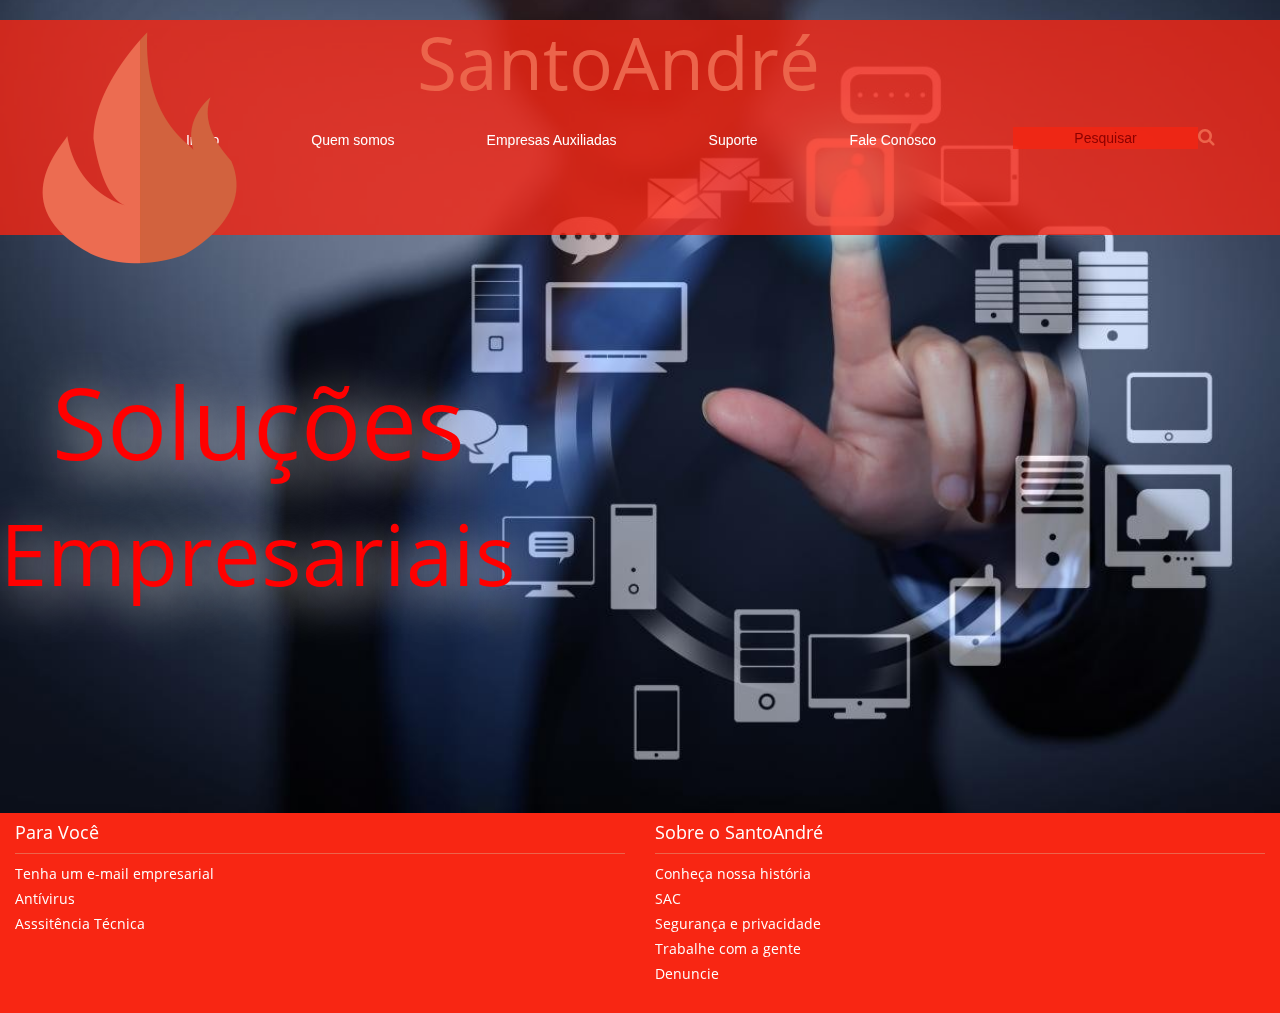
<file: index.html>
<!DOCTYPE html>
<html lang="pt-br">
<head>
    <meta charset="UTF-8">
    <title>Portfolio</title>
    <link rel="stylesheet" href="_bootstrap-3.3.7-dist/css/bootstrap.min.css">
    <link rel="stylesheet" href="_css/css.css">
    <link rel="stylesheet" href="_font-awesome/css/font-awesome.min.css">
</head>
<body>


<header>
    <span>SantoAndré</span>
   <div class="row">
        <ul class="nav nav-pills navbar-right barra">
            <li><a href="index.html">Início</a></li>
            <li><a href="quemsomos.html">Quem somos</a></li>
            <li><a href="comquemtrabalhamos.html">Empresas Auxiliadas</a></li>
            <li><a href="suporte.html">Suporte</a></li>
            <li><a href="faleconosco.html">Fale Conosco</a></li>
            <li><input placeholder="Pesquisar"><i class="icon-search"></i></li>

        </ul>
    </div>

    <img src="_imagens/fire.png">
</header>

<div><img src="_imagens/capa.jpg" class="imagem" alt="imagem"></div>
<div><span id="escrtia" class="text-center">Soluções <small>Empresariais</small></span></div>


<footer class="rodape">
    <div class="col-md-6">
                <h4>Para Você</h4>
                <ul class="list-unstyled rodapeli">
                    <li><a>Tenha um e-mail empresarial</a></li>
                    <li><a>Antívirus</a></li>
                    <li><a>Asssitência Técnica</a></li>
                </ul>
    </div>
    <div class="col-md-6">
                <h4>Sobre o SantoAndré</h4>
                <ul class="list-unstyled rodapeli">
                    <li><a>Conheça nossa história</a></li>
                    <li><a>SAC</a></li>
                    <li><a>Segurança e privacidade</a></li>
                    <li><a>Trabalhe com a gente</a></li>
                    <li><a>Denuncie</a></li>
                </ul>
    </div>
</footer>


</body>
</html>
</file>
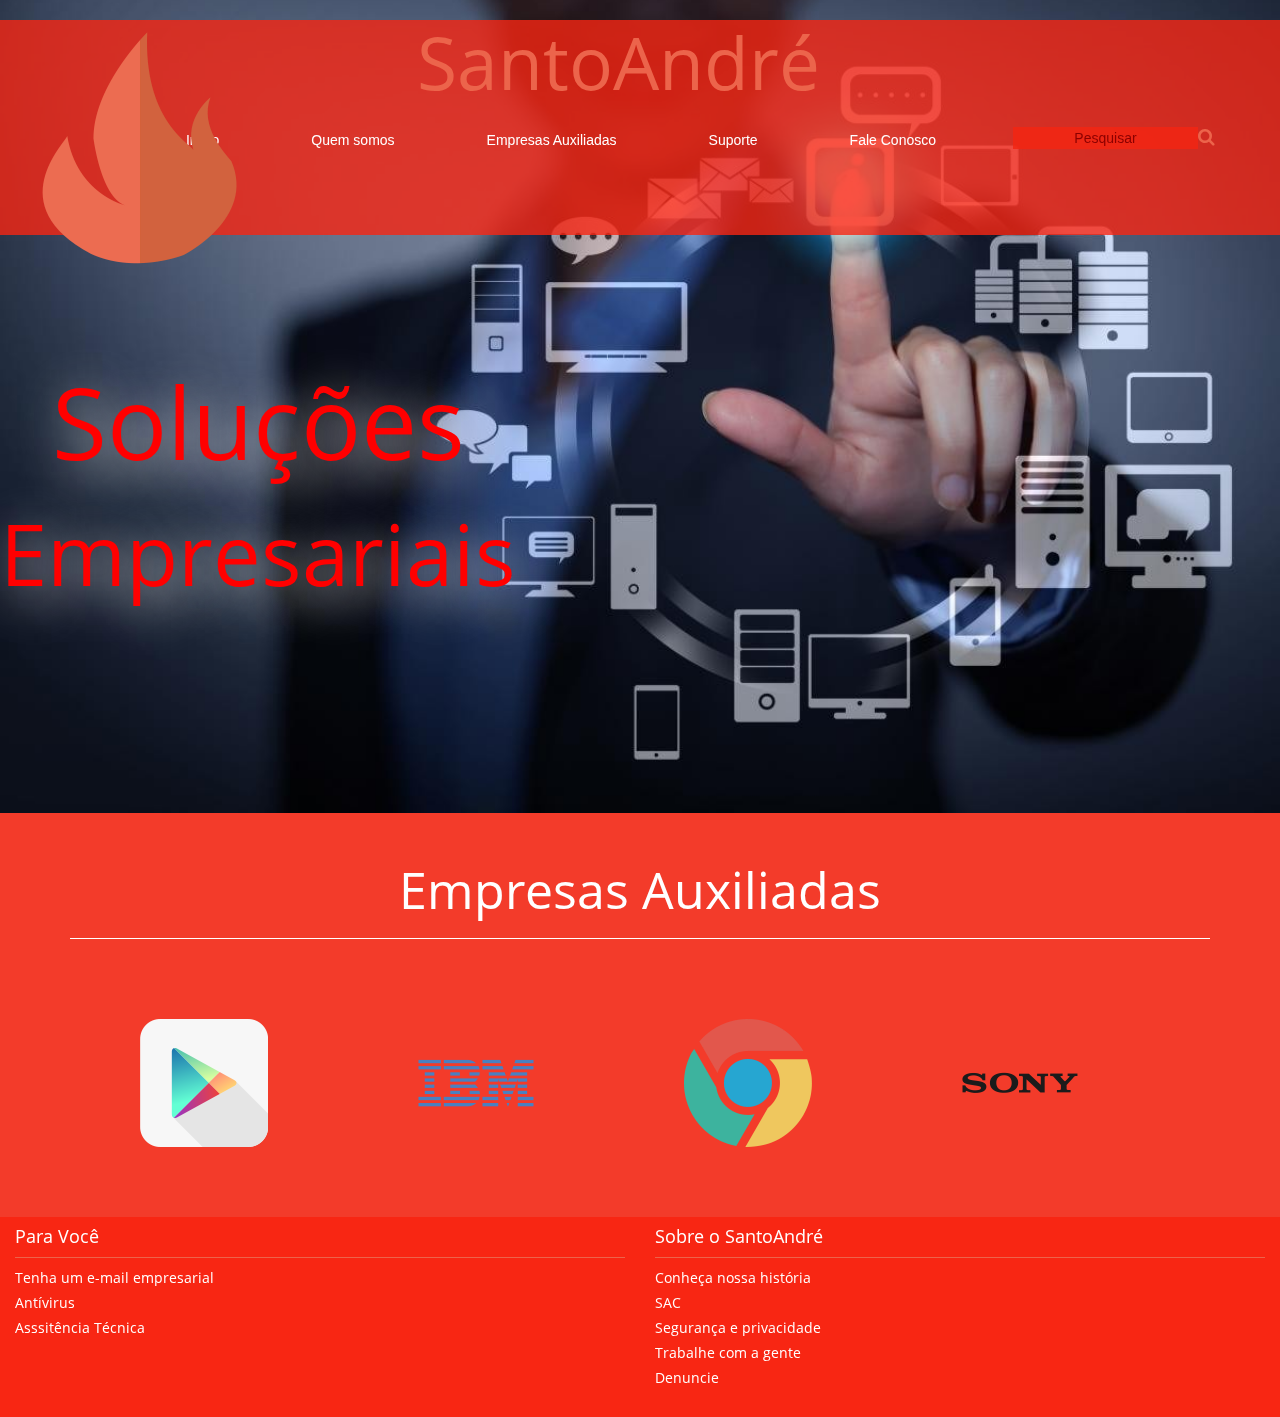
<file: comquemtrabalhamos.html>
<!DOCTYPE html>
<html lang="pt-br">
<head>
    <meta charset="UTF-8">
    <title>Portfolio</title>
    <link rel="stylesheet" href="_bootstrap-3.3.7-dist/css/bootstrap.min.css">
    <link rel="stylesheet" href="_css/css.css">
    <link rel="stylesheet" href="_font-awesome/css/font-awesome.min.css">
</head>
<body>


<header>
    <span>SantoAndré</span>
    <div class="row">
        <ul class="nav nav-pills navbar-right barra">
            <li><a href="index.html">Início</a></li>
            <li><a href="quemsomos.html">Quem somos</a></li>
            <li><a href="comquemtrabalhamos.html">Empresas Auxiliadas</a></li>
            <li><a href="suporte.html">Suporte</a></li>
            <li><a href="faleconosco.html">Fale Conosco</a></li>
            <li><input placeholder="Pesquisar"><i class="icon-search"></i></li>

        </ul>
    </div>
    </div>
    <img src="_imagens/fire.png">
</header>


<img src="_imagens/capa.jpg" class="imagem" alt="imagem">

<div>
    <span id="escrtia" class="text-center">Soluções <small>Empresariais</small></span>
</div>


<section>

    <div class="container text-center">
        <h2>Empresas Auxiliadas</h2>
    </div>

        <ul class="list-inline container margem">
            <li><img src="_imagens/iconplaystore.png"></li>
            <li><img src="_imagens/iconibm.png"></li>
            <li><img src="_imagens/iconchrome.png"></li>
            <li><img src="_imagens/iconsony.png"></li>
        </ul>

</section>

<footer class="rodape">
    <div class="col-md-6">
        <h4>Para Você</h4>
        <ul class="list-unstyled rodapeli">
            <li><a>Tenha um e-mail empresarial</a></li>
            <li><a>Antívirus</a></li>
            <li><a>Asssitência Técnica</a></li>
        </ul>
    </div>
    <div class="col-md-6">
        <h4>Sobre o SantoAndré</h4>
        <ul class="list-unstyled rodapeli">
            <li><a>Conheça nossa história</a></li>
            <li><a>SAC</a></li>
            <li><a>Segurança e privacidade</a></li>
            <li><a>Trabalhe com a gente</a></li>
            <li><a>Denuncie</a></li>
        </ul>
    </div>
</footer>
</body>
</html>
</file>
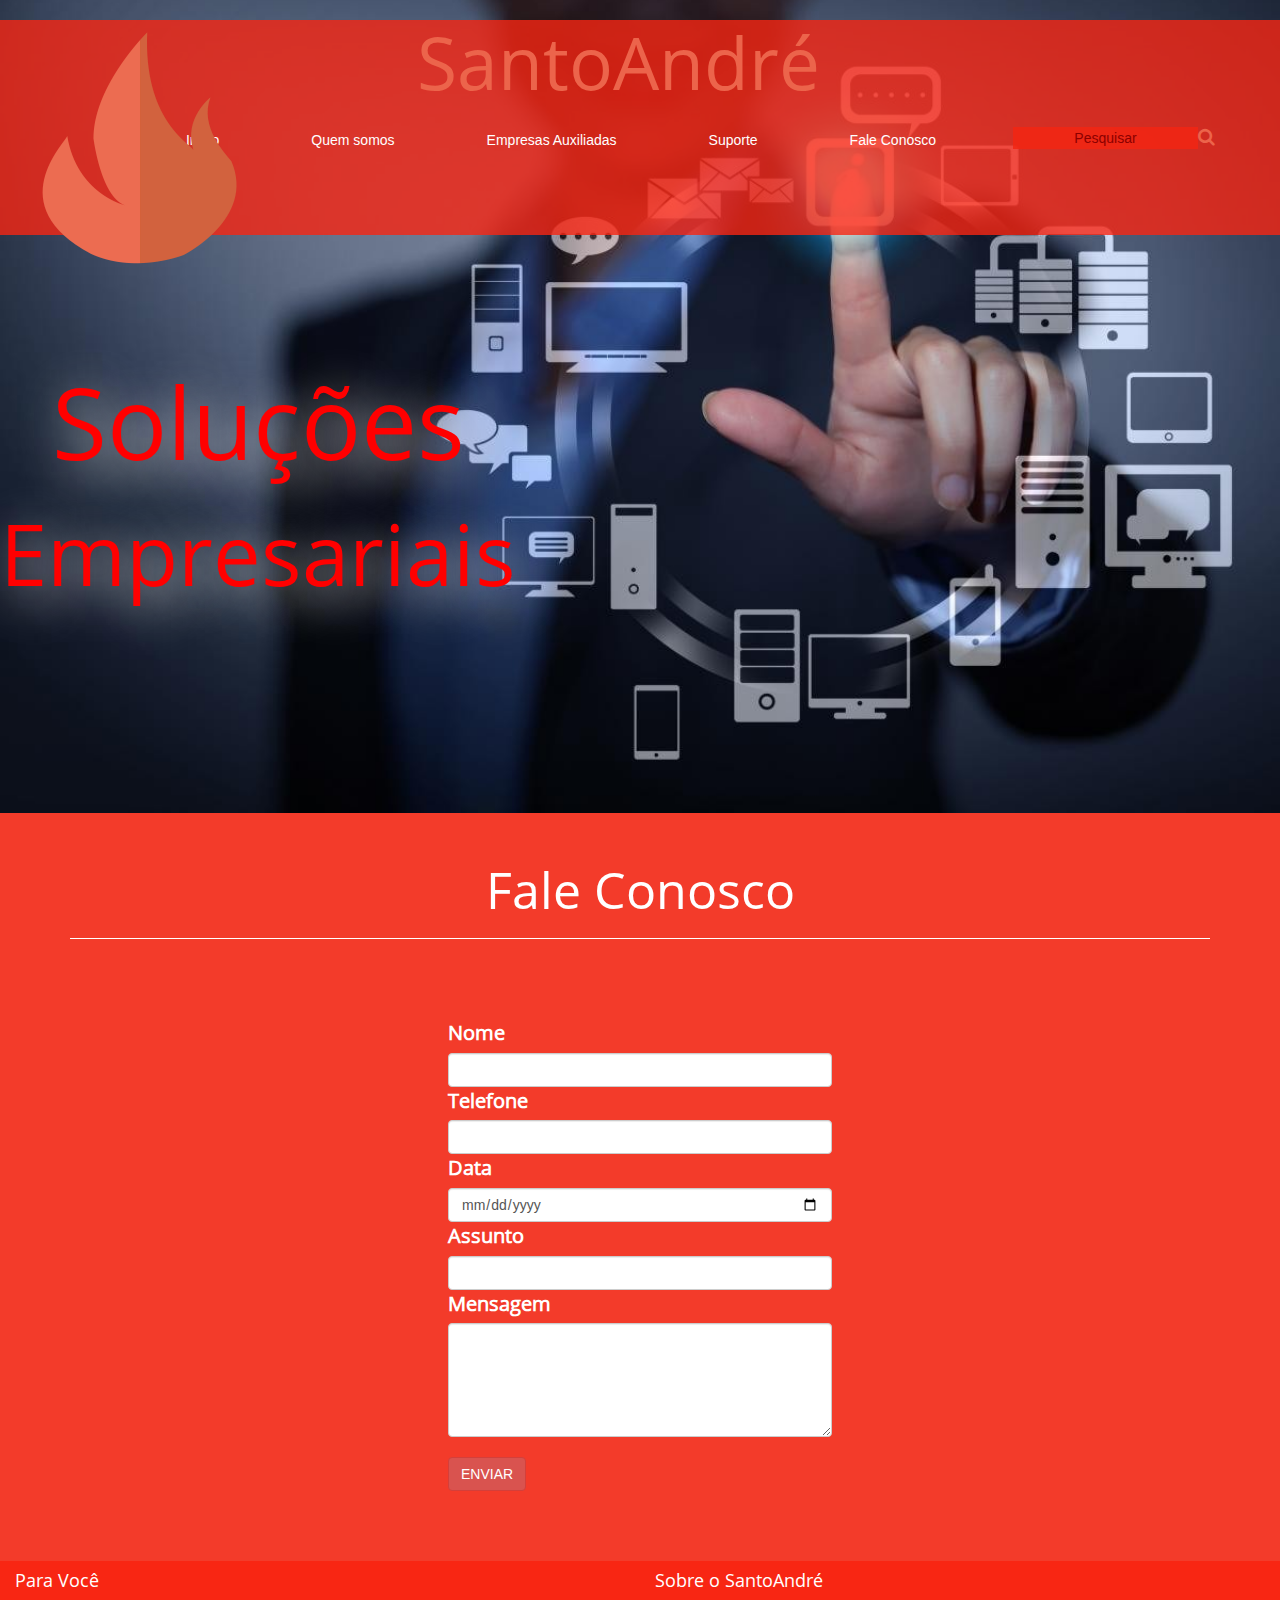
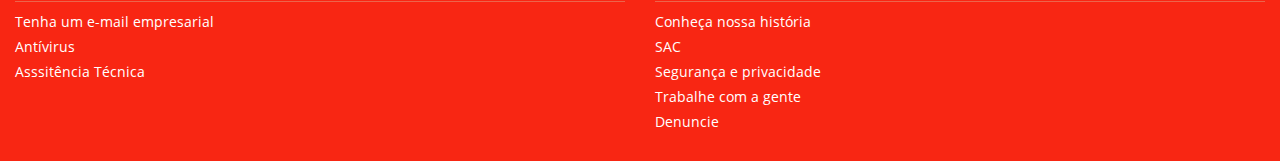
<file: faleconosco.html>
<!DOCTYPE html>
<html lang="pt-br">
<head>
    <meta charset="UTF-8">
    <title>Portfolio</title>
    <link rel="stylesheet" href="_bootstrap-3.3.7-dist/css/bootstrap.min.css">
    <link rel="stylesheet" href="_css/css.css">
    <link rel="stylesheet" href="_font-awesome/css/font-awesome.min.css">
</head>
<body>



<header>
    <span>SantoAndré</span>
    <div class="row">
        <ul class="nav nav-pills navbar-right barra">
            <li><a href="index.html">Início</a></li>
            <li><a href="quemsomos.html">Quem somos</a></li>
            <li><a href="comquemtrabalhamos.html">Empresas Auxiliadas</a></li>
            <li><a href="suporte.html">Suporte</a></li>
            <li><a href="faleconosco.html">Fale Conosco</a></li>
            <li><input placeholder="Pesquisar"><i class="icon-search"></i></li>

        </ul>
    </div>
    </div>
    <img src="_imagens/fire.png">
</header>


<img src="_imagens/capa.jpg" class="imagem" alt="imagem">

<div>
    <span id="escrtia" class="text-center">Soluções <small>Empresariais</small></span>
</div>


<section>

    <div class="container text-center">
        <h2>Fale Conosco</h2>
    </div>

   <form method="post" class="form-group" action="mailto:rrricardo00@yahoo.com.br">


       <label for="nome">Nome</label>
       <input id="nome" class="form-control" required>
       <label for="tel">Telefone</label>
       <input id="tel" type="tel" class="form-control" required>
       <label for="data">Data</label>
       <input type="date" class="form-control" id="data" required>
       <label for="assunto">Assunto</label>
       <input class="form-control" id="assunto" required>
       <label for="mensagem">Mensagem</label>
       <textarea rows="5" cols="1" class="form-control"></textarea>
       <button type="submit" class="btn btn-danger btnbaixar">ENVIAR</button>
   </form>

</section>


<footer class="rodape">
    <div class="col-md-6">
        <h4>Para Você</h4>
        <ul class="list-unstyled rodapeli">
            <li><a>Tenha um e-mail empresarial</a></li>
            <li><a>Antívirus</a></li>
            <li><a>Asssitência Técnica</a></li>
        </ul>
    </div>
    <div class="col-md-6">
        <h4>Sobre o SantoAndré</h4>
        <ul class="list-unstyled rodapeli">
            <li><a>Conheça nossa história</a></li>
            <li><a>SAC</a></li>
            <li><a>Segurança e privacidade</a></li>
            <li><a>Trabalhe com a gente</a></li>
            <li><a>Denuncie</a></li>
        </ul>
    </div>
</footer>
</body>
</html>
</file>
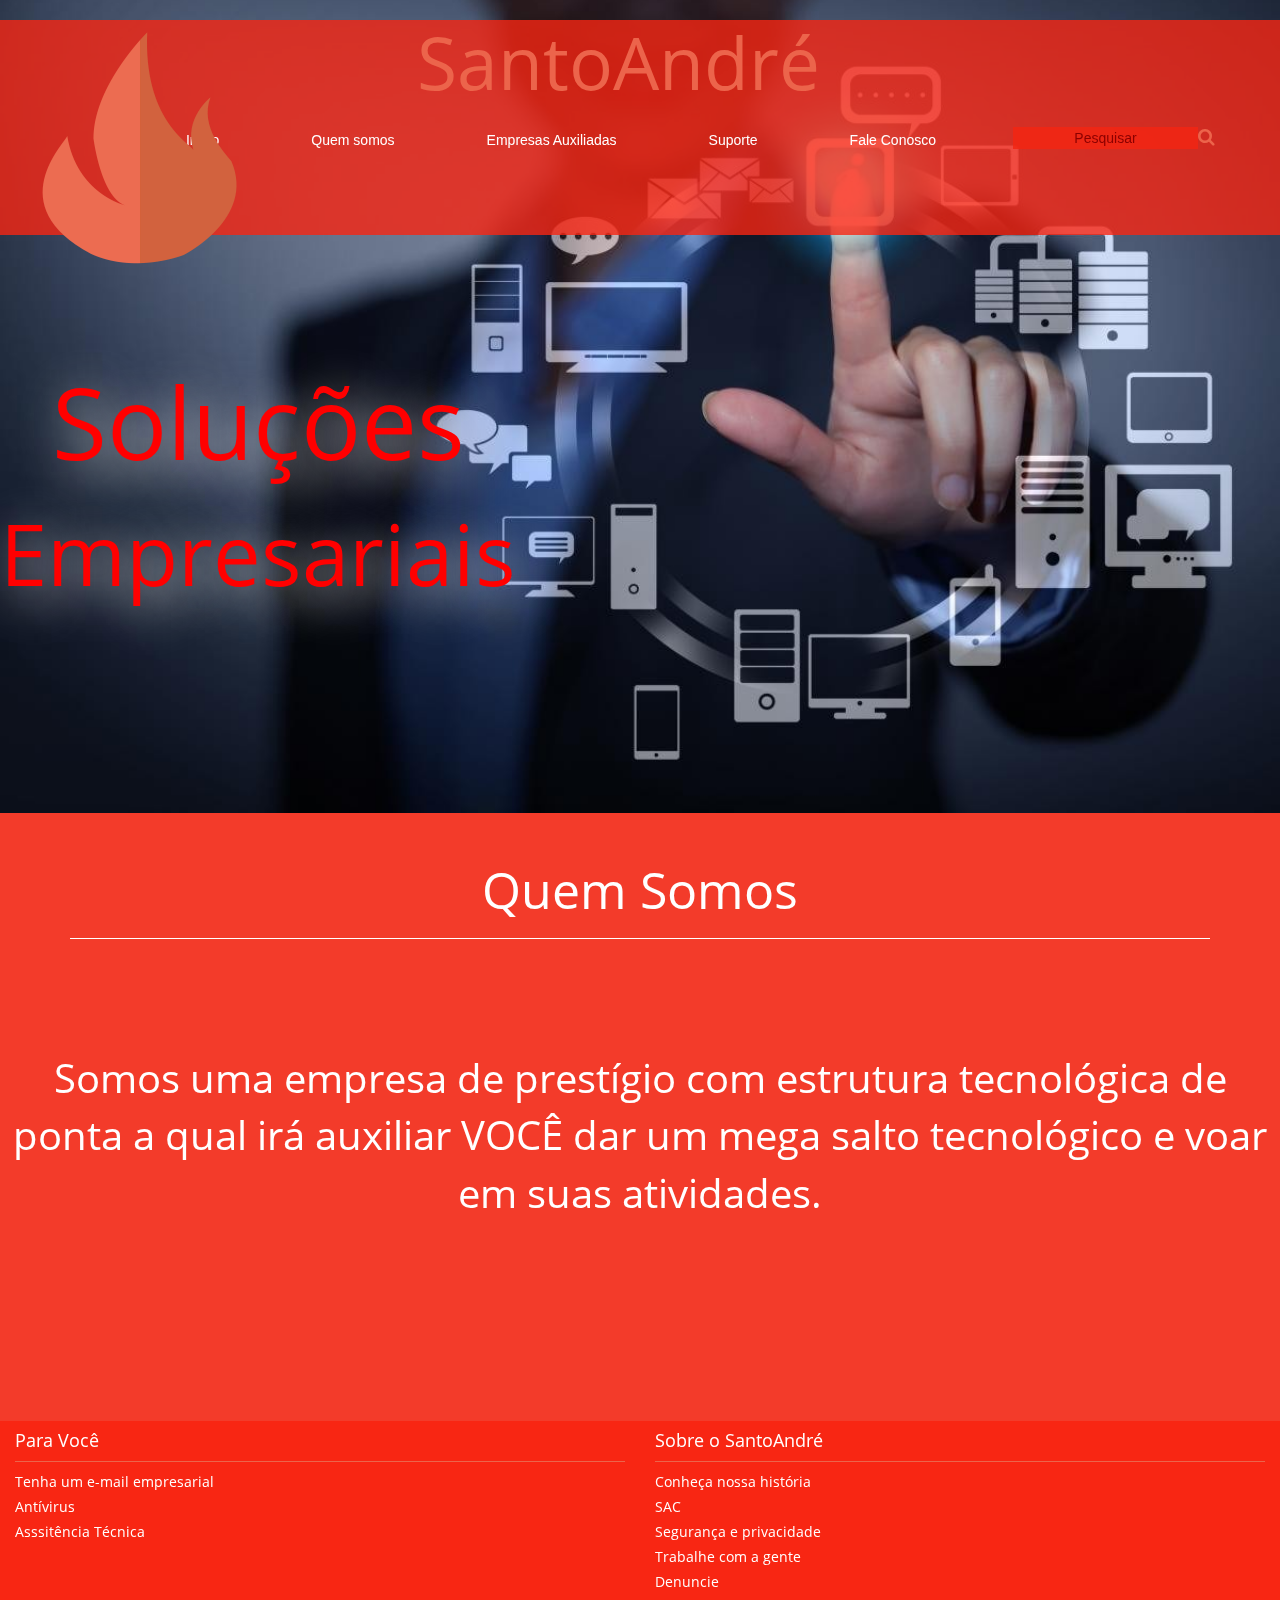
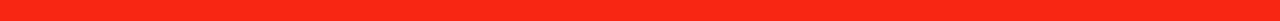
<file: quemsomos.html>
<!DOCTYPE html>
<html lang="pt-br">
<head>
    <meta charset="UTF-8">
    <title>Portfolio</title>
    <link rel="stylesheet" href="_bootstrap-3.3.7-dist/css/bootstrap.min.css">
    <link rel="stylesheet" href="_css/css.css">
    <link rel="stylesheet" href="_font-awesome/css/font-awesome.min.css">
</head>
<body>



<header>
    <span>SantoAndré</span>
    <div class="row">
        <ul class="nav nav-pills navbar-right barra">
            <li><a href="index.html">Início</a></li>
            <li><a href="quemsomos.html">Quem somos</a></li>
            <li><a href="comquemtrabalhamos.html">Empresas Auxiliadas</a></li>
            <li><a href="suporte.html">Suporte</a></li>
            <li><a href="faleconosco.html">Fale Conosco</a></li>
            <li><input placeholder="Pesquisar"><i class="icon-search"></i></li>

        </ul>
    </div>
    </div>
    <img src="_imagens/fire.png">
</header>


<img src="_imagens/capa.jpg" class="imagem" alt="imagem">

<div>
    <span id="escrtia" class="text-center">Soluções <small>Empresariais</small></span>
</div>



<section>

    <div class="container text-center">
        <h2>Quem Somos</h2>
    </div>

    <div>
        <div class="texto-central">Somos uma empresa de prestígio com estrutura tecnológica de ponta a qual irá    auxiliar VOCÊ dar um mega salto tecnológico e voar em suas atividades.

         </div>
    </div>
</section>


<footer class="rodape">
    <div class="col-md-6">
        <h4>Para Você</h4>
        <ul class="list-unstyled rodapeli">
            <li><a>Tenha um e-mail empresarial</a></li>
            <li><a>Antívirus</a></li>
            <li><a>Asssitência Técnica</a></li>
        </ul>
    </div>
    <div class="col-md-6">
        <h4>Sobre o SantoAndré</h4>
        <ul class="list-unstyled rodapeli">
            <li><a>Conheça nossa história</a></li>
            <li><a>SAC</a></li>
            <li><a>Segurança e privacidade</a></li>
            <li><a>Trabalhe com a gente</a></li>
            <li><a>Denuncie</a></li>
        </ul>
    </div>
</footer>
</body>
</html>
</file>
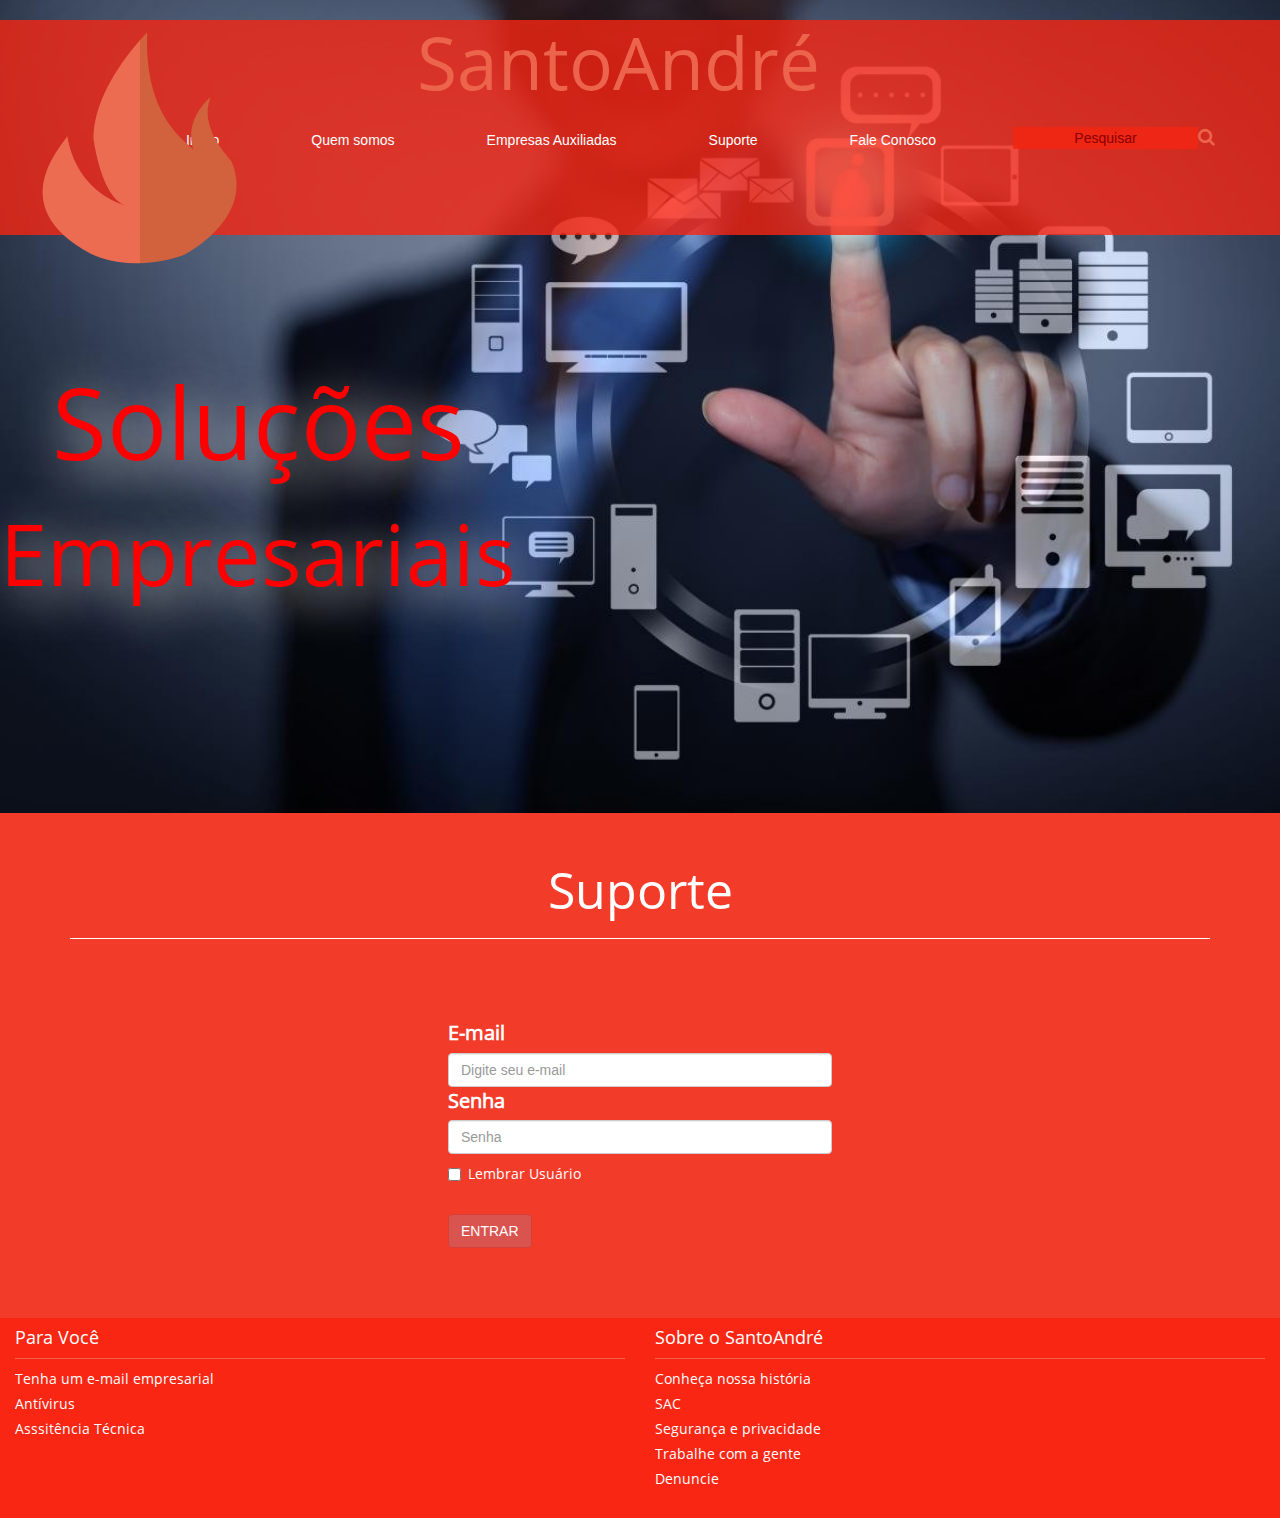
<file: suporte.html>
<!DOCTYPE html>
<html lang="pt-br">
<head>
    <meta charset="UTF-8">
    <title>Portfolio</title>
    <link rel="stylesheet" href="_bootstrap-3.3.7-dist/css/bootstrap.min.css">
    <link rel="stylesheet" href="_css/css.css">
    <link rel="stylesheet" href="_font-awesome/css/font-awesome.min.css">
</head>
<body>



<header>
    <span>SantoAndré</span>
    <div class="row">
        <ul class="nav nav-pills navbar-right barra">
            <li><a href="index.html">Início</a></li>
            <li><a href="quemsomos.html">Quem somos</a></li>
            <li><a href="comquemtrabalhamos.html">Empresas Auxiliadas</a></li>
            <li><a href="suporte.html">Suporte</a></li>
            <li><a href="faleconosco.html">Fale Conosco</a></li>
            <li><input placeholder="Pesquisar"><i class="icon-search"></i></li>

        </ul>
    </div>
    </div>
    <img src="_imagens/fire.png">
</header>

<img src="_imagens/capa.jpg" class="imagem" alt="imagem">

<div>
    <span id="escrtia" class="text-center">Soluções <small>Empresariais</small></span>
</div>


            <section>

                <div class="container text-center">
                    <h2>Suporte</h2>
                </div>

                <form method="post"><div class="form-group">
                    <label for="email">E-mail</label>
                    <input type="email" id="email" placeholder="Digite seu e-mail" class="form-control" required>
                    <label for="senha">Senha</label>
                    <input type="password" id="senha" class="form-control" placeholder="Senha" required>
                    <div class="checkbox">
                        <label class="lembrarusuario">
                            <input type="checkbox">
                            Lembrar Usuário
                        </label>
                    </div>
                    <button type="submit" class="btn btn-danger">ENTRAR</button>
                </div>

            </section></form>

<footer class="rodape">
    <div class="col-md-6">
        <h4>Para Você</h4>
        <ul class="list-unstyled rodapeli">
            <li><a>Tenha um e-mail empresarial</a></li>
            <li><a>Antívirus</a></li>
            <li><a>Asssitência Técnica</a></li>
        </ul>
    </div>
    <div class="col-md-6">
        <h4>Sobre o SantoAndré</h4>
        <ul class="list-unstyled rodapeli">
            <li><a>Conheça nossa história</a></li>
            <li><a>SAC</a></li>
            <li><a>Segurança e privacidade</a></li>
            <li><a>Trabalhe com a gente</a></li>
            <li><a>Denuncie</a></li>
        </ul>
    </div>
</footer>
</body>
</html>
</file>
<file: _css/css.css>
@charset "UTF-8";

@font-face {

    font-family: gloria;
    src: url("../_fonts/Gloria_Hallelujah/GloriaHallelujah.ttf");
    font-size: 2em;

}

@font-face {

    font-family: open-sans;
    src: url("../_fonts/Open_Sans/OpenSans-Regular.ttf");
    font-size: 2em;

}


header{

    top: 20px;
    background-color: rgba(248, 38, 19, 0.8);
    position: relative;
    z-index: 1;
}

header span{

    position: absolute;
    color: rgba(236,100,75,1);
    right: 460px;
    top: -10px;
    font-family: open-sans;
    font-size: 55pt;

}


header img{

    position: absolute;
    top: 0px;
    z-index: 2;

}

ul.barra{

    margin-top: 70px;
    padding-bottom: 45px;
    position: relative;
    margin-right: 50px;

}

ul.barra li a:hover{

    background: rgba(242, 38, 19, 0.85);

}

ul.barra li{

    padding: 30px;
}

ul.barra li a{

    color: #fff;
}

ul.barra li input{

    color: darkred;
    margin-top: 7px;
    border: none;
    background: rgba(242, 38, 19, 0.85);
}

ul.barra li input::placeholder{

    color: darkred;
    text-align: center;
}

ul.barra li i{

    color: rgba(236,100,75, 1);
    font-size: 18px;

}

img.imagem{

    width: 100%;
    margin-top: -255px;
    position: initial;
}

span#escrtia{

    color: white;
    position: absolute;
    font-family: open-sans;
    font-size: 100px;
    color: red;
    top: 350px;
    text-shadow: whitesmoke 10px 10px 50px;

}

span#escrtia small{

    display: block;
}


footer.rodape div.col-md-6{

    height: 200px;

}

h4{

    border-bottom: solid rgba(236,100,75,1)  1px;
    padding-bottom: 10px;
    font-family: open-sans;
    color: #fff;
}

footer.rodape .col-md-6{

    background: rgba(248, 38, 19, 1);
}

.rodape li{

    padding-bottom: 5px;
}

.rodapeli li a{

    color: #fff;
    font-family: open-sans;


}

div.rodape div.rodapefundo{

    background-color: rgba(248, 38, 19, 0.8);
}

h2{

    font-family: open-sans;
    font-size: 50px;
    color: #fff;
    border-bottom: solid 1px #fff;
    padding-bottom: 20px;
    padding-top: 30px;

}


div.texto-central {

    padding-bottom: 200px;
    padding-top: 100px;
    font-family: open-sans;
    font-size: 40px;
    text-align: center;
    color: #fff;
}
section{

    width: 100%;
    background-color: rgba(242, 38,19, 0.9);
}
ul.margem{

    margin-bottom: 0px

}

ul.margem li{

    padding: 70px 70px;

}

.form-group{
    margin-bottom: 0px;
    width: 30%;
    margin: 0 auto;
    padding: 70px 0;
}

label{

    color: #fff;
    font-family: open-sans;
    font-size: 20px;

}

label.lembrarusuario{

    font-size: 14px;
    padding-bottom: 20px;

}

button.btnbaixar{

    margin-top: 20px;

}
</file>
